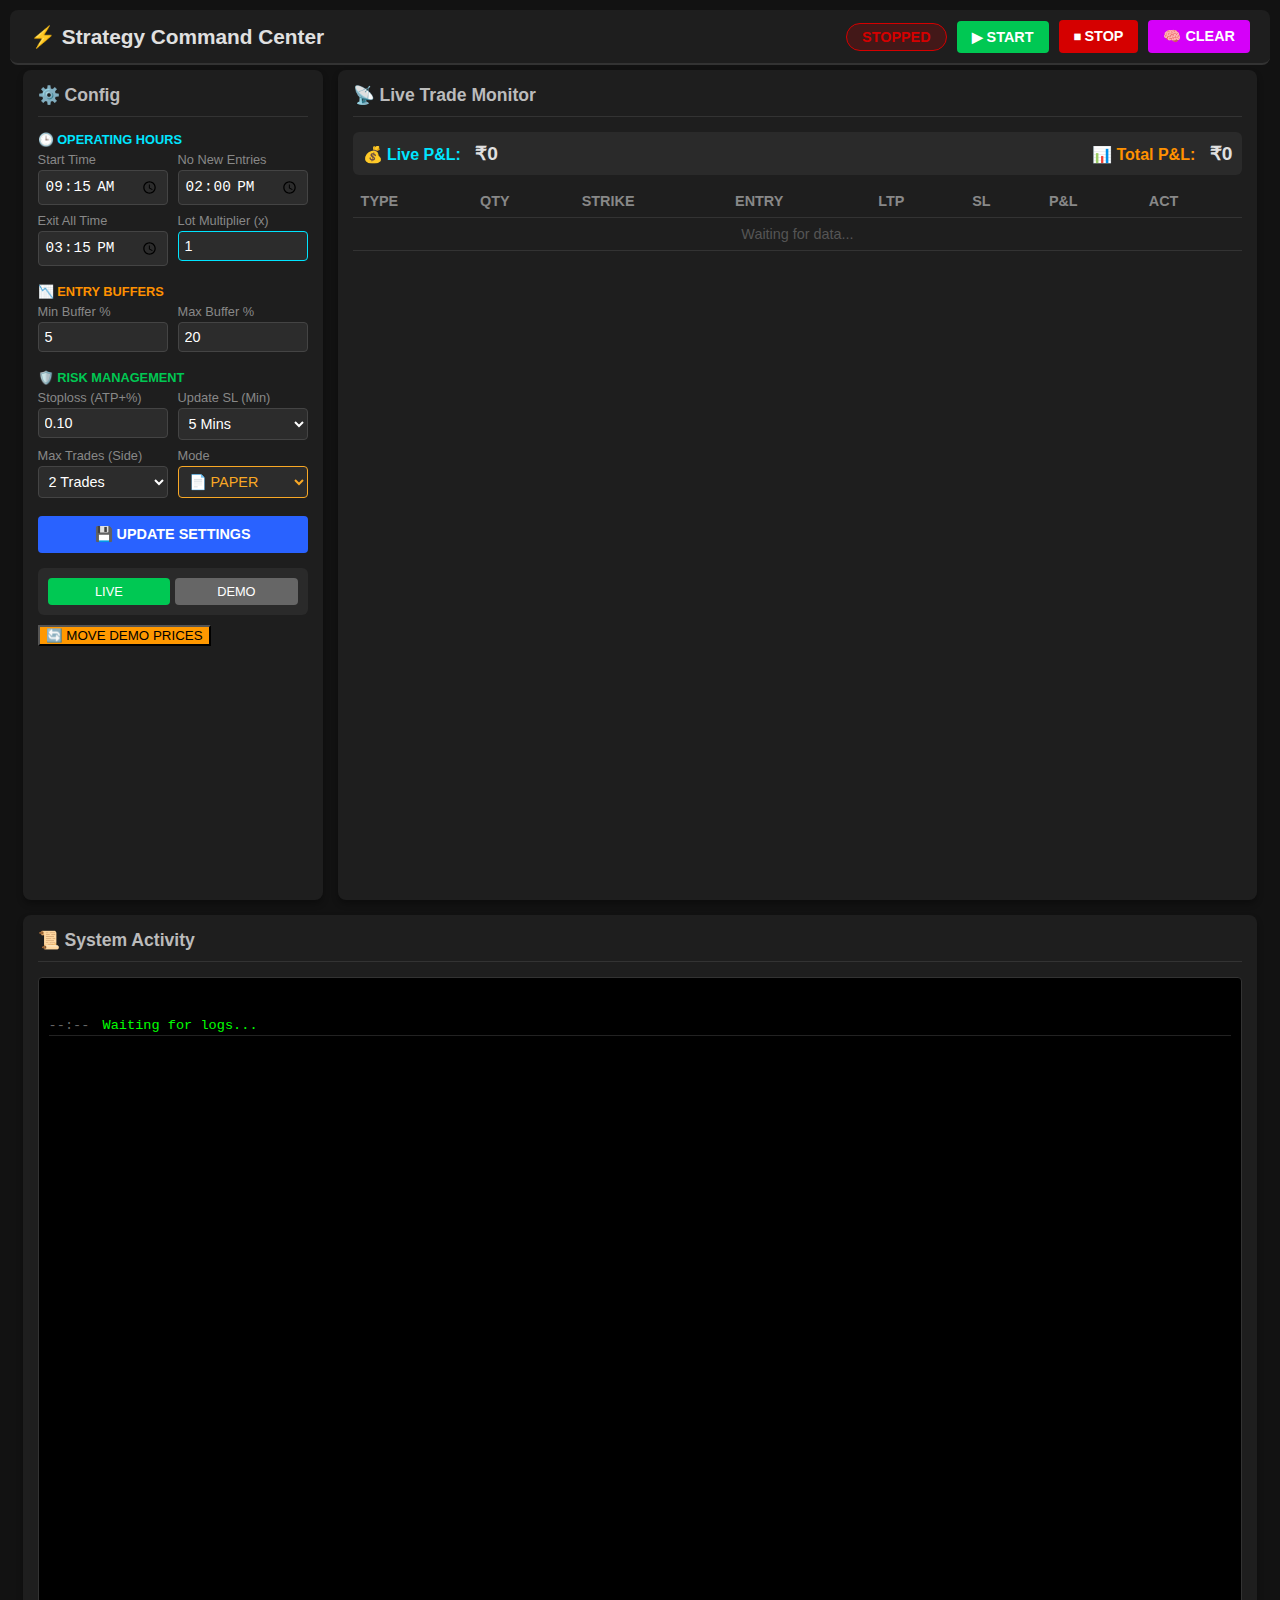
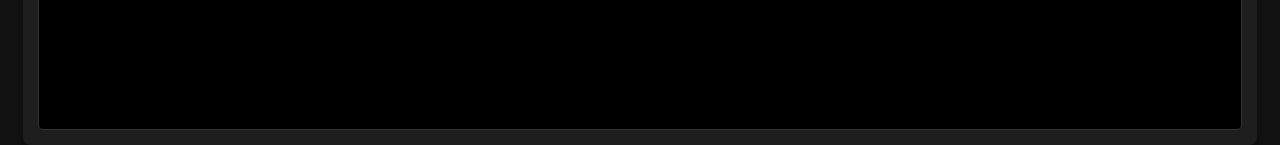
<file: frontend/autotrader.html>
<!DOCTYPE html>
<html lang="en">
<head>
    <meta charset="UTF-8">
    <meta name="viewport" content="width=device-width, initial-scale=1.0">
    <title>⚡ Kotak Auto-Trader</title>
    <style>
        :root { --bg: #121212; --card: #1e1e1e; --text: #e0e0e0; --green: #00c853; --red: #d50000; --blue: #2962ff; --purple: #d500f9; }
        body { background-color: var(--bg); color: var(--text); font-family: 'Segoe UI', sans-serif; margin: 0; padding: 10px; }
        
        /* --- CHANGED: 98% Width & 3-Column Grid --- */
        .container { 
            width: 98%; 
            margin: 0 auto; 
            display: grid; 
            grid-template-columns: 320px 1fr 350px; /* Left, Middle, Right */
            gap: 15px; 
            height: 95vh;
        }

        /* Responsive: On smaller laptops, move logs to bottom or stack */
        @media (max-width: 1400px) {
            .container { grid-template-columns: 300px 1fr; } /* Hide 3rd column or move it? For now 2 cols */
            .log-column { grid-column: 1 / -1; } /* Logs drop to bottom full width */
        }

        .header { grid-column: 1 / -1; display: flex; justify-content: space-between; align-items: center; background: var(--card); padding: 10px 20px; border-radius: 8px; border-bottom: 2px solid #333; margin-bottom: 5px; }
        
        .card { background: var(--card); padding: 15px; border-radius: 8px; box-shadow: 0 4px 6px rgba(0,0,0,0.3); overflow-y: auto; }
        
        /* Make panels fill height */
        .settings-panel { height: calc(100vh - 100px); }
        .monitor-panel { height: calc(100vh - 100px); }
        .log-panel { height: calc(100vh - 100px); display: flex; flex-direction: column; }

        h2 { margin-top: 0; color: #bbb; font-size: 1.1rem; border-bottom: 1px solid #333; padding-bottom: 10px; }
        .status-indicator { font-weight: bold; padding: 5px 15px; border-radius: 20px; background: #333; color: #888; font-size: 0.9rem; }
        .status-running { background: rgba(0, 200, 83, 0.2); color: var(--green); border: 1px solid var(--green); }
        .status-stopped { background: rgba(213, 0, 0, 0.2); color: var(--red); border: 1px solid var(--red); }
        
        .btn { padding: 8px 15px; border: none; border-radius: 4px; font-weight: bold; cursor: pointer; color: white; font-size: 0.9rem; }
        .btn-start { background: var(--green); }
        .btn-stop { background: var(--red); }
        .btn-reset { background: var(--purple); }
        .btn-update { background: var(--blue); width: 100%; margin-top: 10px; padding: 10px; }
        
        .grid-2 { display: grid; grid-template-columns: 1fr 1fr; gap: 10px; }
        .input-group { margin-bottom: 8px; }
        .input-group label { display: block; margin-bottom: 3px; color: #888; font-size: 0.8rem; }
        .input-group input, .input-group select { width: 100%; padding: 6px; background: #2c2c2c; border: 1px solid #444; color: white; border-radius: 4px; box-sizing: border-box; font-size: 0.9rem; }
        
        table { width: 100%; border-collapse: collapse; margin-top: 5px; font-size: 0.9rem; }
        th, td { text-align: left; padding: 8px; border-bottom: 1px solid #333; }
        th { color: #888; font-weight: 600; }
        tr:hover { background: #252525; }
        .tag { padding: 2px 6px; border-radius: 4px; font-size: 0.75rem; font-weight: bold; }
        .tag-ce { background: rgba(0, 200, 83, 0.15); color: var(--green); }
        .tag-pe { background: rgba(213, 0, 0, 0.15); color: var(--red); }
        .pnl-pos { color: var(--green); font-weight: bold; }
        .pnl-neg { color: var(--red); font-weight: bold; }
        .ltp-val { color: #00e5ff; font-weight: bold; }

        /* --- NEW LOG STYLES --- */
        #logBox {
            flex-grow: 1;
            background: #000;
            border: 1px solid #333;
            border-radius: 4px;
            padding: 10px;
            font-family: 'Consolas', monospace;
            font-size: 0.85rem;
            color: #0f0;
            overflow-y: auto;
            white-space: pre-wrap;
        }
        .log-entry { margin-bottom: 4px; border-bottom: 1px solid #222; padding-bottom: 2px; }
        .log-time { color: #666; margin-right: 5px; }
        /* Add these new styles to your existing <style> section */
.exited-trades {
    background-color: white;
    padding: 20px;
    border-radius: 5px;
    box-shadow: 0 2px 5px rgba(0,0,0,0.1);
    margin-bottom: 20px;
}
#exited-trades-list {
    max-height: 300px;
    overflow-y: auto;
}
#total-pnl {
    font-weight: bold;
    font-size: 1.2em;
    display: inline-block;
    padding: 5px 10px;
    border-radius: 3px;
}
 .exited-trades-panel {
    background: var(--card);
    color: var(--text);
}
#exited-trades-list {
    background: #000;
    border: 1px solid #333;
    border-radius: 4px;
    padding: 5px;
}       

    </style>
</head>
<body>
    <div class="header">
        <div>
            <h1 style="margin:0; font-size:1.3rem;">⚡ Strategy Command Center</h1>
        </div>
        <div style="display: flex; gap: 10px; align-items: center;">
            <span id="statusBadge" class="status-indicator status-stopped">STOPPED</span>
            <button onclick="sendSignal('start')" class="btn btn-start">▶ START</button>
            <button onclick="sendSignal('stop')" class="btn btn-stop">⏹ STOP</button>
            <button onclick="sendSignal('reset')" class="btn btn-reset">🧠 CLEAR</button>
        </div>
    </div>

    <div class="container">
        <div class="card settings-panel">
            <h2>⚙️ Config</h2>
            
            <div style="color: #00e5ff; font-weight: bold; margin-bottom: 5px; font-size: 0.8rem;">🕒 OPERATING HOURS</div>
            <div class="grid-2">
                <div class="input-group">
                    <label>Start Time</label>
                    <input type="time" id="startTime" value="09:15">
                </div>
                <div class="input-group">
                    <label>No New Entries</label>
                    <input type="time" id="noEntryTime" value="14:00">
                </div>
            </div>

            <div class="grid-2">
                <div class="input-group">
                    <label>Exit All Time</label>
                    <input type="time" id="exitTime" value="15:15">
                </div>
                <div class="input-group">
                    <label>Lot Multiplier (x)</label>
                    <input type="number" id="lotInput" value="1" min="1" step="1" style="border-color: #00e5ff;">
                </div>
            </div>

            <div style="color: #ff9100; font-weight: bold; margin-bottom: 5px; margin-top: 10px; font-size: 0.8rem;">📉 ENTRY BUFFERS</div>
            <div class="grid-2">
                <div class="input-group">
                    <label>Min Buffer %</label>
                    <input type="number" id="minBuffer" step="0.5" value="5">
                </div>
                <div class="input-group">
                    <label>Max Buffer %</label>
                    <input type="number" id="maxBuffer" step="0.5" value="20">
                </div>
            </div>

            <div style="color: #00c853; font-weight: bold; margin-bottom: 5px; margin-top: 10px; font-size: 0.8rem;">🛡️ RISK MANAGEMENT</div>
            <div class="grid-2">
                <div class="input-group">
                    <label>Stoploss (ATP+%)</label>
                    <input type="number" id="slInput" step="0.01" value="0.10">
                </div>
                <div class="input-group">
                    <label>Update SL (Min)</label>
                    <select id="slInterval">
                        <option value="1">1 Min</option>
                        <option value="3">3 Mins</option>
                        <option value="5" selected>5 Mins</option>
                    </select>
                </div>
            </div>
            <div class="grid-2">
                <div class="input-group">
                    <label>Max Trades (Side)</label>
                    <select id="maxTradesInput">
                        <option value="1">1 Trade</option>
                        <option value="2" selected>2 Trades</option>
                    </select>
                </div>
                <div class="input-group">
                    <label>Mode</label>
                    <select id="modeInput" style="border: 1px solid #f9a825; color: #f9a825;">
                        <option value="true">📄 PAPER</option>
                        <option value="false">💰 REAL MONEY</option>
                    </select>
                </div>
            </div>

            <button onclick="updateConfig()" class="btn btn-update">💾 UPDATE SETTINGS</button>
            <div id="configMsg" style="margin-top:5px; font-size:0.8rem; text-align:center;"></div>

            <div style="margin-top: 15px; padding: 10px; background: #2a2a2a; border-radius: 6px;">
                <div style="display: flex; gap: 5px;">
                    <button onclick="switchToLive()" id="liveBtn" style="background:#00c853; color:white; border:none; padding:6px; border-radius:4px; flex:1; font-size:0.8rem;">LIVE</button>
                    <button onclick="switchToDemo()" id="demoBtn" style="background:#666; color:white; border:none; padding:6px; border-radius:4px; flex:1; font-size:0.8rem;">DEMO</button>
                </div>
            </div>
            
            <div style="margin-top: 10px;">
               <button id="movePricesBtn" onclick="moveDemoPrices()" style="background:#ff9800; ...">
    🔄 MOVE DEMO PRICES
</button>

            </div>
        </div>

        <div class="card monitor-panel">
            <h2>📡 Live Trade Monitor</h2>
           <div style="background: #2a2a2a; padding: 10px; border-radius: 6px; margin-bottom: 10px;">
    <div style="display: flex; justify-content: space-between; align-items: center;">
        <div>
            <span style="color: #00e5ff; font-weight: bold;">💰 Live P&L:</span>
            <span id="livePnL" style="font-size: 1.2rem; font-weight: bold; margin-left: 10px;">₹0</span>
        </div>
        <div>
            <span style="color: #ff9100; font-weight: bold;">📊 Total P&L:</span>
            <span id="totalPnL" style="font-size: 1.2rem; font-weight: bold; margin-left: 10px;">₹0</span>
        </div>
    </div>
</div>
            <table>
                <thead>
                    <tr>
                        <th>TYPE</th>
                        <th>QTY</th> <th>STRIKE</th>
                        <th>ENTRY</th>
                        <th>LTP</th>
                        <th>SL</th>
                        <th>P&L</th>
                        <th>ACT</th>  
                    </tr>
                </thead>
                <tbody id="tradeTable">
                    <tr><td colspan="8" style="text-align:center; color:#555;">Waiting for data...</td></tr>
                                </tbody>
            </table>
        </div>

        <div class="card log-panel log-column">
            <h2>📜 System Activity</h2>
            <div id="logBox">
                <div class="log-entry"><span class="log-time">--:--</span> Waiting for logs...</div>
            </div>
        </div>
        
    </div>
          
   <script>
    // Initialize intervals
    setInterval(fetchStatus, 1000);
    setInterval(fetchLogs, 2000); // Poll logs every 2 seconds
    setInterval(fetchTotalPnL, 2000); // Poll P&L every 2 seconds

    async function fetchStatus() {
    try {
        const res = await fetch('/api/strategy/status');
        const data = await res.json();

        // Update status badge
        const badge = document.getElementById('statusBadge');
        if (data.running) {
            badge.innerText = "RUNNING (" + data.state + ")";
            badge.className = "status-indicator status-running";
        } else {
            badge.innerText = "STOPPED";
            badge.className = "status-indicator status-stopped";
        }

        // Combine active and exited trades
        const tbody = document.getElementById('tradeTable');
        tbody.innerHTML = "";

        // 1. First show ACTIVE trades (your existing code)
        const allActiveTrades = [...data.ce_trades, ...data.pe_trades];
        if (allActiveTrades.length === 0) {
            tbody.innerHTML = `<tr><td colspan="8" style="text-align:center; color:#555; padding:20px;">No Active Trades. Scanning...</td></tr>`;
        } else {
            allActiveTrades.forEach(t => {
                const pnlClass = t.pnl >= 0 ? 'pnl-pos' : 'pnl-neg';
                tbody.innerHTML += `<tr>
                    <td><span class="tag ${t.type === 'CE' ? 'tag-ce' : 'tag-pe'}">${t.type}</span></td>
                    <td style="font-weight:bold; color:#ddd;">${t.quantity || '-'}</td>
                    <td style="font-weight:bold;">${t.strike}</td>
                    <td>${t.entry}</td>
                    <td class="ltp-val">${t.ltp}</td>
                    <td style="color: #f9a825;">${t.sl}</td>
                    <td class="${pnlClass}">${t.pnl}</td>
                    <td><button onclick="exitSingleTrade('${t.type}_${t.strike}_${t.entry_time}')" style="cursor:pointer; background:none; border:none;">❌</button></td>
                </tr>`;
            });
        }

        // 2. Then show EXITED trades (NEW)
        const exitedRes = await fetch('/api/exited_trades');
        const exitedData = await exitedRes.json();

        if (exitedData.exited_trades && exitedData.exited_trades.length > 0) {
            // Add a separator row
            tbody.innerHTML += `<tr style="background: #222;">
                <td colspan="8" style="text-align:center; color:#888; padding:8px 0;">--- EXITED TRADES ---</td>
            </tr>`;

            // Add exited trades
            exitedData.exited_trades.forEach(t => {
                const pnlClass = t.pnl >= 0 ? 'pnl-pos' : 'pnl-neg';
                tbody.innerHTML += `<tr style="opacity: 0.7;">
                    <td><span class="tag ${t.type === 'CE' ? 'tag-ce' : 'tag-pe'}">${t.type}</span></td>
                    <td style="font-weight:bold; color:#888;">${t.quantity || '-'}</td>
                    <td style="font-weight:bold; color:#888;">${t.strike}</td>
                    <td style="color:#888;">${t.entry_price}</td>
                    <td style="color:#888;">${t.exit_price}</td>
                    <td style="color:#888;">-</td>
                    <td class="${pnlClass}">${t.pnl}</td>
                    <td style="color:#888;">✅ EXITED</td>
                </tr>`;
            });
        }

    } catch (err) {
        console.error("Connection lost:", err);
    }
    // Calculate and display live P&L
const livePnL = calculateLivePnL([...data.ce_trades, ...data.pe_trades]);
const livePnLElement = document.getElementById('livePnL');
livePnLElement.textContent = `₹${livePnL}`;
livePnLElement.style.color = livePnL >= 0 ? '#00c853' : '#d50000';
}

    async function fetchLogs() {
        try {
            const res = await fetch('/api/logs');
            const data = await res.json();
            if(data.logs && data.logs.length > 0) {
                const logBox = document.getElementById('logBox');
                logBox.innerHTML = data.logs.map(l =>
                    `<div class="log-entry"><span class="log-time">[${l.time}]</span> ${l.msg}</div>`
                ).join('');
                // Auto scroll to bottom
                logBox.scrollTop = logBox.scrollHeight;
            }
        } catch(e) { }
    }
    // Helper to calculate live trades P&L
    function calculateLivePnL(trades) {
        return trades.reduce((sum, trade) => sum + (trade.pnl || 0), 0);
    } 
   async function fetchTotalPnL() {
    try {
        // 1. Get exited trades P&L
        const exitedRes = await fetch('/api/exited_trades');
        const exitedData = await exitedRes.json();
        const exitedPnL = exitedData.total_pnl || 0;

        // 2. Get live trades P&L
        const liveRes = await fetch('/api/strategy/status');
        const liveData = await liveRes.json();
        const liveTrades = [...liveData.ce_trades, ...liveData.pe_trades];
        const livePnL = liveTrades.reduce((sum, trade) => sum + (trade.pnl || 0), 0);

        // 3. Calculate total P&L
        const totalPnL = exitedPnL + livePnL;

        // 4. Update display
        const pnlElement = document.getElementById('totalPnL');
        pnlElement.textContent = `₹${totalPnL}`;
        pnlElement.style.color = totalPnL >= 0 ? '#00c853' : '#d50000';

        // 5. Refresh the trade table
        fetchStatus();
    } catch (err) {
        console.error("Failed to fetch P&L:", err);
    }
}

    

        async function sendSignal(action) {
            const res = await fetch(`/api/strategy/${action}`, { method: 'POST' });
            const data = await res.json();
            alert(data.message);
        }

        async function updateConfig() {
            const payload = {
    sl_percentage: parseFloat(document.getElementById('slInput').value),
    min_buffer: parseFloat(document.getElementById('minBuffer').value),
    max_buffer: parseFloat(document.getElementById('maxBuffer').value),

    sl_interval: parseInt(document.getElementById('slInterval').value),
    max_trades: parseInt(document.getElementById('maxTradesInput').value),
    lots_multiplier: parseInt(document.getElementById('lotInput').value),

    paper_mode: document.getElementById('modeInput').value === "true",
    start_time: document.getElementById('startTime').value,
    end_time: document.getElementById('noEntryTime').value,
    exit_time: document.getElementById('exitTime').value,

    use_demo_data: (currentMode === "DEMO")
};

            const res = await fetch('/api/strategy/update-config', {
                method: 'POST',
                headers: { 'Content-Type': 'application/json' },
                body: JSON.stringify(payload)
            });
            const data = await res.json();
            const msg = document.getElementById('configMsg');
            msg.innerText = "✅ " + data.message;
            setTimeout(() => msg.innerText = "", 3000);
        }

        async function exitSingleTrade(tradeId) {
            if (!confirm(`⚠️ Are you sure you want to exit trade ${tradeId}?`)) return;
            try {
                const response = await fetch(`/api/trades/${tradeId}/exit`, { method: 'POST' });
                const result = await response.json();
                if (result.success) { alert(`✅ Trade Exited!`); fetchStatus(); } 
                else { alert(`❌ Failed: ${result.message}`); }
            } catch (error) { alert(`❌ Error: ${error}`); }
        }

        let currentMode = "LIVE";
        // --- CORRECTED SWITCH FUNCTIONS (Connects to Backend) ---

        async function switchToLive() {
            currentMode = "LIVE";
            document.getElementById('liveBtn').style.background = '#00c853';
            document.getElementById('demoBtn').style.background = '#666';
            
            // 1. Force the backend to update settings immediately
            await updateConfig();
            
            // 2. Alert you so you know it happened
            alert('✅ Switched to LIVE MARKET data');
        }

        async function switchToDemo() {
            currentMode = "DEMO";
            document.getElementById('demoBtn').style.background = '#ff9800';
            document.getElementById('liveBtn').style.background = '#666';
            
            // 1. Force the backend to update settings immediately
            await updateConfig();
            
            // 2. Alert you so you know it happened
            alert('🎮 Switched to DEMO MODE - Backend Updated');
        }
        // ... (after switchToDemo function) ...

        // ===== DEMO PRICE MOVE =====
async function moveDemoPrices() {
    if (currentMode !== "DEMO") {
        alert('⚠️ Switch to DEMO MODE first!');
        return;
    }

    const btn = document.getElementById("movePricesBtn");
    const originalText = btn.innerText;

    btn.innerText = "⏳ MOVING...";
    btn.style.opacity = "0.6";

    try {
        await fetch('/api/demo/move-prices', { method: 'POST' });
    } catch (e) {
        alert('❌ Error moving demo prices');
    } finally {
        setTimeout(() => {
            btn.innerText = originalText;
            btn.style.opacity = "1";
        }, 1000);
    }
}


// Initialize
//fetchExitedTrades();
setInterval(fetchExitedTrades, 2000);

// ===== LOAD CONFIG ON PAGE LOAD =====
async function loadConfigFromBackend() {
    const res = await fetch('/api/strategy/config');
    const data = await res.json();
    if (!data.success) return;

    const c = data.config;

    document.getElementById('startTime').value = c.start_time;
    document.getElementById('noEntryTime').value = c.no_new_entry_time;
    document.getElementById('exitTime').value = c.square_off_time;

    document.getElementById('minBuffer').value = c.min_buffer;
    document.getElementById('maxBuffer').value = c.max_buffer;

    document.getElementById('slInput').value = c.sl_percentage;
    document.getElementById('slInterval').value = c.sl_interval;
    document.getElementById('maxTradesInput').value = c.max_trades;
    document.getElementById('lotInput').value = c.lots_multiplier;

    document.getElementById('modeInput').value = c.paper_trading ? "true" : "false";

    currentMode = c.use_demo_data ? "DEMO" : "LIVE";
    document.getElementById('demoBtn').style.background = c.use_demo_data ? '#ff9800' : '#666';
    document.getElementById('liveBtn').style.background = c.use_demo_data ? '#666' : '#00c853';
}

// VERY IMPORTANT
window.onload = loadConfigFromBackend;


    </script>
</body>
</html>
</file>
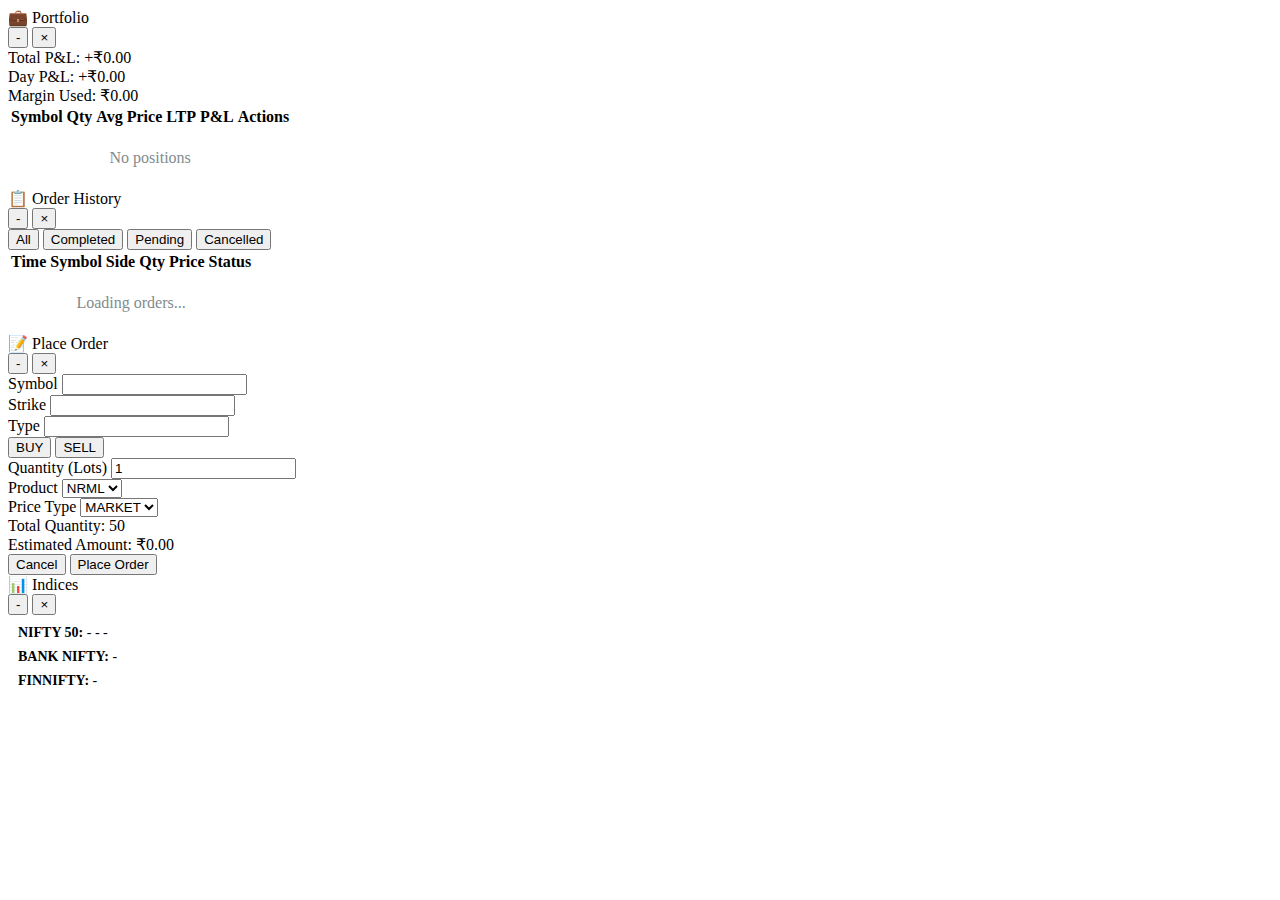
<file: frontend/bkuppopup-windows.html>
<!DOCTYPE html>
<html lang="en">
<head>
    <meta charset="UTF-8">
    <meta name="viewport" content="width=device-width, initial-scale=1.0">
    <title>Popup Windows</title>
</head>
<body>
    <!-- Portfolio Window -->
    <div id="portfolioWindow" class="popup-window">
        <div class="window-header">
            <div class="window-title">💼 Portfolio</div>
            <div class="window-controls">
                <button class="minimize-btn" title="Minimize">-</button>
                <button class="close-btn" title="Close">×</button>
            </div>
        </div>
        <div class="window-content">
            <div class="portfolio-summary">
                <div class="summary-item">
                    <span class="label">Total P&L:</span>
                    <span id="totalPnl" class="value positive">+₹0.00</span>
                </div>
                <div class="summary-item">
                    <span class="label">Day P&L:</span>
                    <span id="dayPnl" class="value positive">+₹0.00</span>
                </div>
                <div class="summary-item">
                    <span class="label">Margin Used:</span>
                    <span id="marginUsed" class="value">₹0.00</span>
                </div>
            </div>
            <table class="portfolio-table">
                <thead>
                    <tr>
                        <th>Symbol</th>
                        <th>Qty</th>
                        <th>Avg Price</th>
                        <th>LTP</th>
                        <th>P&L</th>
                        <th>Actions</th>
                    </tr>
                </thead>
                <tbody id="portfolioTableBody">
                    <tr>
                        <td colspan="6" style="text-align: center; padding: 20px; color: #7f8c8d;">
                            No positions
                        </td>
                    </tr>
                </tbody>
            </table>
        </div>
        <div class="resize-handle"></div>
    </div>

    <!-- Order History Window -->
    <div id="orderHistoryWindow" class="popup-window">
        <div class="window-header">
            <div class="window-title">📋 Order History</div>
            <div class="window-controls">
                <button class="minimize-btn" title="Minimize">-</button>
                <button class="close-btn" title="Close">×</button>
            </div>
        </div>
        <div class="window-content">
            <div class="filter-tabs">
                <button class="filter-tab active" data-status="all">All</button>
                <button class="filter-tab" data-status="completed">Completed</button>
                <button class="filter-tab" data-status="pending">Pending</button>
                <button class="filter-tab" data-status="cancelled">Cancelled</button>
            </div>
            <table class="orders-table">
                <thead>
                    <tr>
                        <th>Time</th>
                        <th>Symbol</th>
                        <th>Side</th>
                        <th>Qty</th>
                        <th>Price</th>
                        <th>Status</th>
                    </tr>
                </thead>
                <tbody id="ordersTableBody">
                    <tr>
                        <td colspan="6" style="text-align: center; padding: 20px; color: #7f8c8d;">
                            Loading orders...
                        </td>
                    </tr>
                </tbody>
            </table>
        </div>
        <div class="resize-handle"></div>
    </div>

    <!-- Order Entry Window -->
    <div id="orderEntryWindow" class="popup-window">
        <div class="window-header">
            <div class="window-title">📝 Place Order</div>
            <div class="window-controls">
                <button class="minimize-btn" title="Minimize">-</button>
                <button class="close-btn" title="Close">×</button>
            </div>
        </div>
        <div class="window-content">
            <div class="order-form">
                <div class="form-group">
                    <label>Symbol</label>
                    <input type="text" id="orderSymbol" readonly>
                </div>
                
                <div class="form-row">
                    <div class="form-group">
                        <label>Strike</label>
                        <input type="text" id="orderStrike" readonly>
                    </div>
                    <div class="form-group">
                        <label>Type</label>
                        <input type="text" id="orderOptionType" readonly>
                    </div>
                </div>

                <div class="action-buttons">
                    <button id="actionBuy" class="action-btn buy-active">BUY</button>
                    <button id="actionSell" class="action-btn">SELL</button>
                </div>

                <div class="form-group">
                    <label>Quantity (Lots)</label>
                    <input type="number" id="orderQty" value="1" min="1">
                </div>

                <div class="form-row">
                    <div class="form-group">
                        <label>Product</label>
                        <select id="orderTypeSelect">
                            <option value="NRML">NRML</option>
                            <option value="MIS">MIS</option>
                        </select>
                    </div>
                    <div class="form-group">
                        <label>Price Type</label>
                        <select id="priceTypeSelect">
                            <option value="MARKET">MARKET</option>
                            <option value="LIMIT">LIMIT</option>
                        </select>
                    </div>
                </div>

                <div class="form-group" id="limitPriceGroup" style="display: none;">
                    <label>Limit Price</label>
                    <input type="number" id="limitPrice" step="0.05" value="0">
                </div>

                <div class="order-summary">
                    <div class="summary-row">
                        <span>Total Quantity:</span>
                        <span id="totalQty">50</span>
                    </div>
                    <div class="summary-row">
                        <span>Estimated Amount:</span>
                        <span id="estimatedAmount">₹0.00</span>
                    </div>
                </div>

                <div class="form-buttons">
                    <button id="cancelOrderBtn" class="btn-secondary">Cancel</button>
                    <button id="submitOrderBtn" class="btn-primary">Place Order</button>
                </div>
            </div>
        </div>
        <div class="resize-handle"></div>
    </div>

    <!-- Index Prices Window -->
    <div id="indexPricesWindow" class="popup-window">
        <div class="window-header">
            <div class="window-title">📊 Indices</div>
            <div class="window-controls">
                <button class="minimize-btn" title="Minimize">-</button>
                <button class="close-btn" title="Close">×</button>
            </div>
        </div>
        <div class="window-content">
            <div id="indicesContainer" style="padding: 10px; font-size: 14px;">
                <div style="margin-bottom: 8px;">
                    <strong>NIFTY 50:</strong>
                    <span id="niftySpot">-</span>
                    <span id="bankNiftySpot">-</span>
                    <span id="finniftySpot">-</span>

                </div>
                <div style="margin-bottom: 8px;">
                    <strong>BANK NIFTY:</strong>
                    <span id="bankNiftySpot">-</span>
                </div>
                <div style="margin-bottom: 8px;">
                    <strong>FINNIFTY:</strong>
                    <span id="finniftySpot">-</span>
                </div>
            </div>
        </div>
        <div class="resize-handle"></div>
    </div>
</body>
</html>
</file>
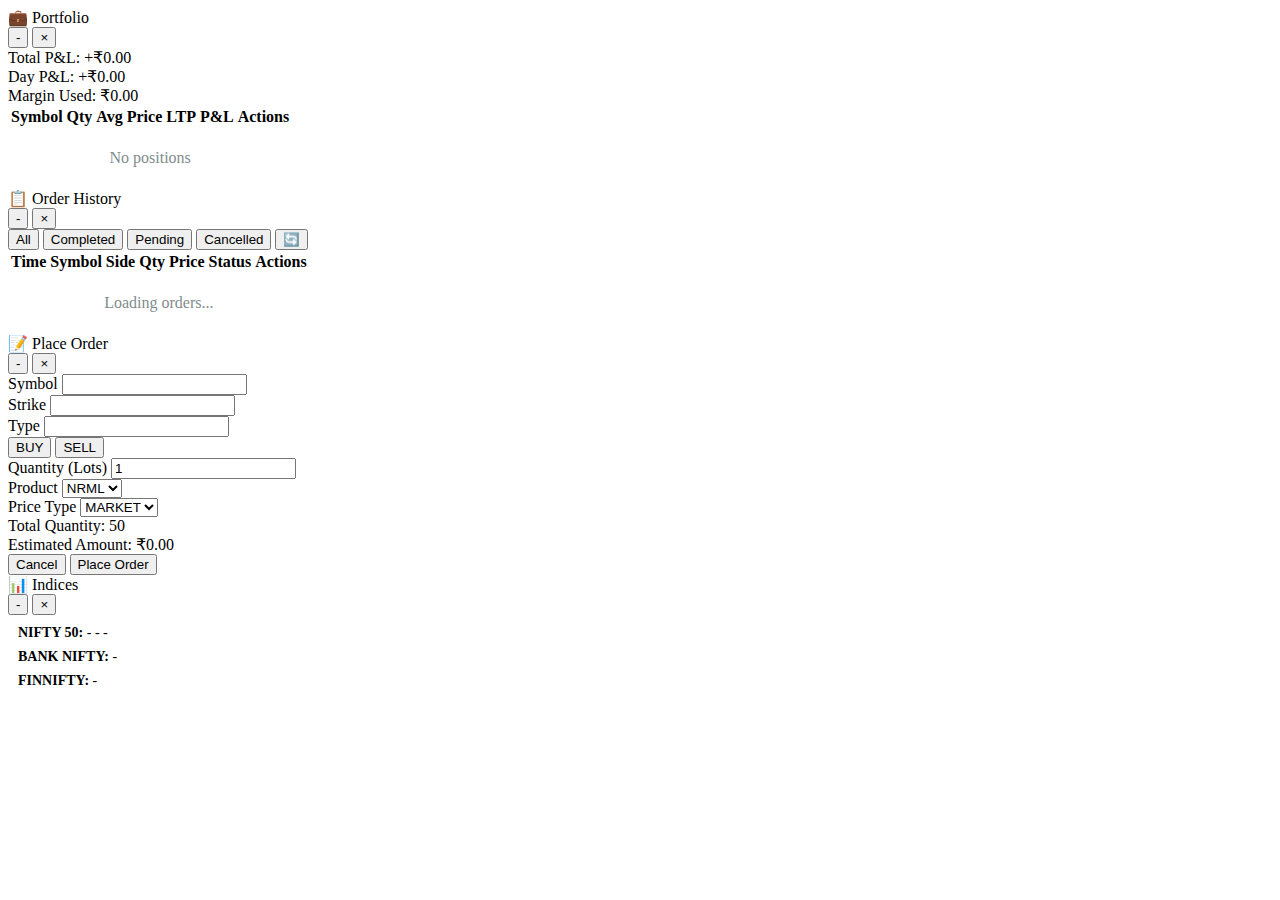
<file: frontend/backup folder28112025/popup-windows.html>
<!DOCTYPE html>
<html lang="en">
<head>
    <meta charset="UTF-8">
    <meta name="viewport" content="width=device-width, initial-scale=1.0">
    <title>Popup Windows</title>
</head>
<body>
    <!-- Portfolio Window -->
    <div id="portfolioWindow" class="popup-window">
        <div class="window-header">
            <div class="window-title">💼 Portfolio</div>
            <div class="window-controls">
                <button class="minimize-btn" title="Minimize">-</button>
                <button class="close-btn" title="Close">×</button>
            </div>
        </div>
        <div class="window-content">
            <div class="portfolio-summary">
                <div class="summary-item">
                    <span class="label">Total P&L:</span>
                    <span id="totalPnl" class="value positive">+₹0.00</span>
                </div>
                <div class="summary-item">
                    <span class="label">Day P&L:</span>
                    <span id="dayPnl" class="value positive">+₹0.00</span>
                </div>
                <div class="summary-item">
                    <span class="label">Margin Used:</span>
                    <span id="marginUsed" class="value">₹0.00</span>
                </div>
            </div>
            <table class="portfolio-table">
                <thead>
                    <tr>
                        <th>Symbol</th>
                        <th>Qty</th>
                        <th>Avg Price</th>
                        <th>LTP</th>
                        <th>P&L</th>
                        <th>Actions</th>
                    </tr>
                </thead>
                <tbody id="portfolioTableBody">
                    <tr>
                        <td colspan="6" style="text-align: center; padding: 20px; color: #7f8c8d;">
                            No positions
                        </td>
                    </tr>
                </tbody>
            </table>
        </div>
        <div class="resize-handle"></div>
    </div>

    <!-- Order History Window -->
    <div id="orderHistoryWindow" class="popup-window">
        <div class="window-header">
            <div class="window-title">📋 Order History</div>
            <div class="window-controls">
                <button class="minimize-btn" title="Minimize">-</button>
                <button class="close-btn" title="Close">×</button>
            </div>
        </div>
        <div class="window-content">
            <div class="filter-tabs">
                <button class="filter-tab active" data-filter="all">All</button>
                <button class="filter-tab" data-filter="completed">Completed</button>
                <button class="filter-tab" data-filter="pending">Pending</button>
                <button class="filter-tab" data-filter="cancelled">Cancelled</button>
                <button class="refresh-orders" title="Refresh Orders">🔄</button>
            </div>
            
            <div class="table-container">
                <table class="orders-table">
                    <thead>
                        <tr>
                            <th data-column="time" class="col-time">Time</th>
                            <th data-column="symbol" class="col-symbol">Symbol</th>
                            <th data-column="side" class="col-side">Side</th>
                            <th data-column="quantity" class="col-quantity">Qty</th>
                            <th data-column="price" class="col-price">Price</th>
                            <th data-column="status" class="col-status">Status</th>
                            <th data-column="actions" class="col-actions">Actions</th>
                        </tr>
                    </thead>
                    <tbody id="ordersTableBody">
                        <tr>
                            <td colspan="7" style="text-align: center; padding: 20px; color: #7f8c8d;">
                                Loading orders...
                            </td>
                        </tr>
                    </tbody>
                </table>
            </div>
        </div>
        <div class="resize-handle"></div>
    </div>

    <!-- Order Entry Window -->
    <div id="orderEntryWindow" class="popup-window">
        <div class="window-header">
            <div class="window-title">📝 Place Order</div>
            <div class="window-controls">
                <button class="minimize-btn" title="Minimize">-</button>
                <button class="close-btn" title="Close">×</button>
            </div>
        </div>
        <div class="window-content">
            <div class="order-form">
                <div class="form-group">
                    <label>Symbol</label>
                    <input type="text" id="orderSymbol" readonly>
                </div>
                
                <div class="form-row">
                    <div class="form-group">
                        <label>Strike</label>
                        <input type="text" id="orderStrike" readonly>
                    </div>
                    <div class="form-group">
                        <label>Type</label>
                        <input type="text" id="orderOptionType" readonly>
                    </div>
                </div>

                <div class="action-buttons">
                    <button id="actionBuy" class="action-btn buy-active">BUY</button>
                    <button id="actionSell" class="action-btn">SELL</button>
                </div>

                <div class="form-group">
                    <label>Quantity (Lots)</label>
                    <input type="number" id="orderQty" value="1" min="1">
                </div>

                <div class="form-row">
                    <div class="form-group">
                        <label>Product</label>
                        <select id="orderTypeSelect">
                            <option value="NRML">NRML</option>
                            <option value="MIS">MIS</option>
                        </select>
                    </div>
                    <div class="form-group">
                        <label>Price Type</label>
                        <select id="priceTypeSelect">
                            <option value="MARKET">MARKET</option>
                            <option value="LIMIT">LIMIT</option>
                        </select>
                    </div>
                </div>

                <div class="form-group" id="limitPriceGroup" style="display: none;">
                    <label>Limit Price</label>
                    <input type="number" id="limitPrice" step="0.05" value="0">
                </div>

                <div class="order-summary">
                    <div class="summary-row">
                        <span>Total Quantity:</span>
                        <span id="totalQty">50</span>
                    </div>
                    <div class="summary-row">
                        <span>Estimated Amount:</span>
                        <span id="estimatedAmount">₹0.00</span>
                    </div>
                </div>

                <div class="form-buttons">
                    <button id="cancelOrderBtn" class="btn-secondary">Cancel</button>
                    <button id="submitOrderBtn" class="btn-primary">Place Order</button>
                </div>
            </div>
        </div>
        <div class="resize-handle"></div>
    </div>

    <!-- Index Prices Window -->
    <div id="indexPricesWindow" class="popup-window">
        <div class="window-header">
            <div class="window-title">📊 Indices</div>
            <div class="window-controls">
                <button class="minimize-btn" title="Minimize">-</button>
                <button class="close-btn" title="Close">×</button>
            </div>
        </div>
        <div class="window-content">
            <div id="indicesContainer" style="padding: 10px; font-size: 14px;">
                <div style="margin-bottom: 8px;">
                    <strong>NIFTY 50:</strong>
                    <span id="niftySpot">-</span>
                    <span id="bankNiftySpot">-</span>
                    <span id="finniftySpot">-</span>

                </div>
                <div style="margin-bottom: 8px;">
                    <strong>BANK NIFTY:</strong>
                    <span id="bankNiftySpot">-</span>
                </div>
                <div style="margin-bottom: 8px;">
                    <strong>FINNIFTY:</strong>
                    <span id="finniftySpot">-</span>
                </div>
            </div>
        </div>
        <div class="resize-handle"></div>
    </div>
</body>
</html>
</file>
